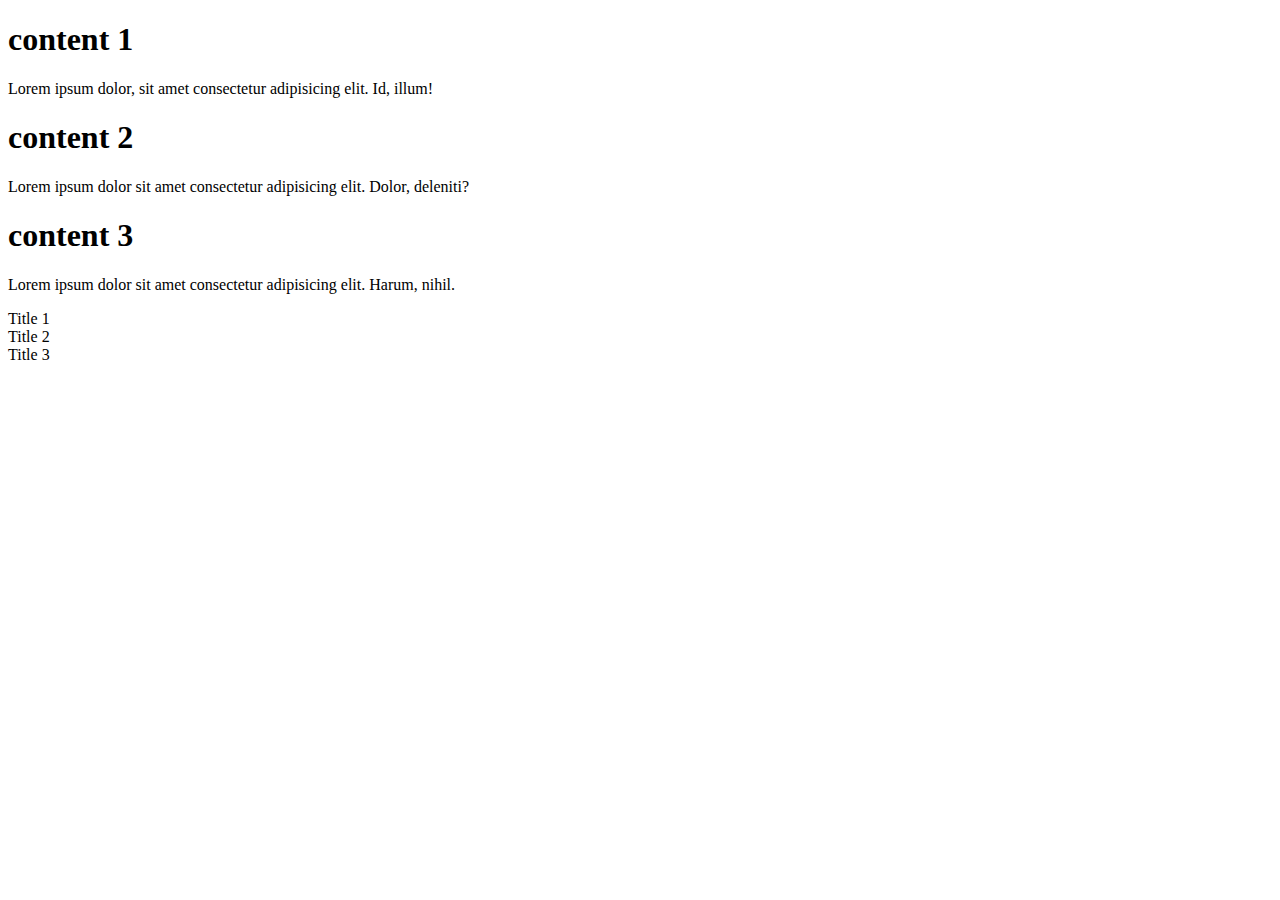
<file: day14/index.html>
<!DOCTYPE html>
<html lang="en">
<head>
    <meta charset="UTF-8">
    <meta name="viewport" content="width=device-width, initial-scale=1.0">
    <title>Webpage</title>
  
    <h1>
        content 1
    </h1>
    <p> Lorem ipsum dolor, sit amet consectetur adipisicing elit. Id, illum!</p>
    
    <h1>
        content 2
    </h1>
    <p>Lorem ipsum dolor sit amet consectetur adipisicing elit. Dolor, deleniti?</p>
    <h1>
        content 3
    </h1>
    <p> Lorem ipsum dolor sit amet consectetur adipisicing elit. Harum, nihil.</p>
</head>
<body>
    <div>Title 1</div>
    <div>Title 2</div>
    <div>Title 3</div>
    
</body>


<script src="./web.js"></script>

</html>
</file>
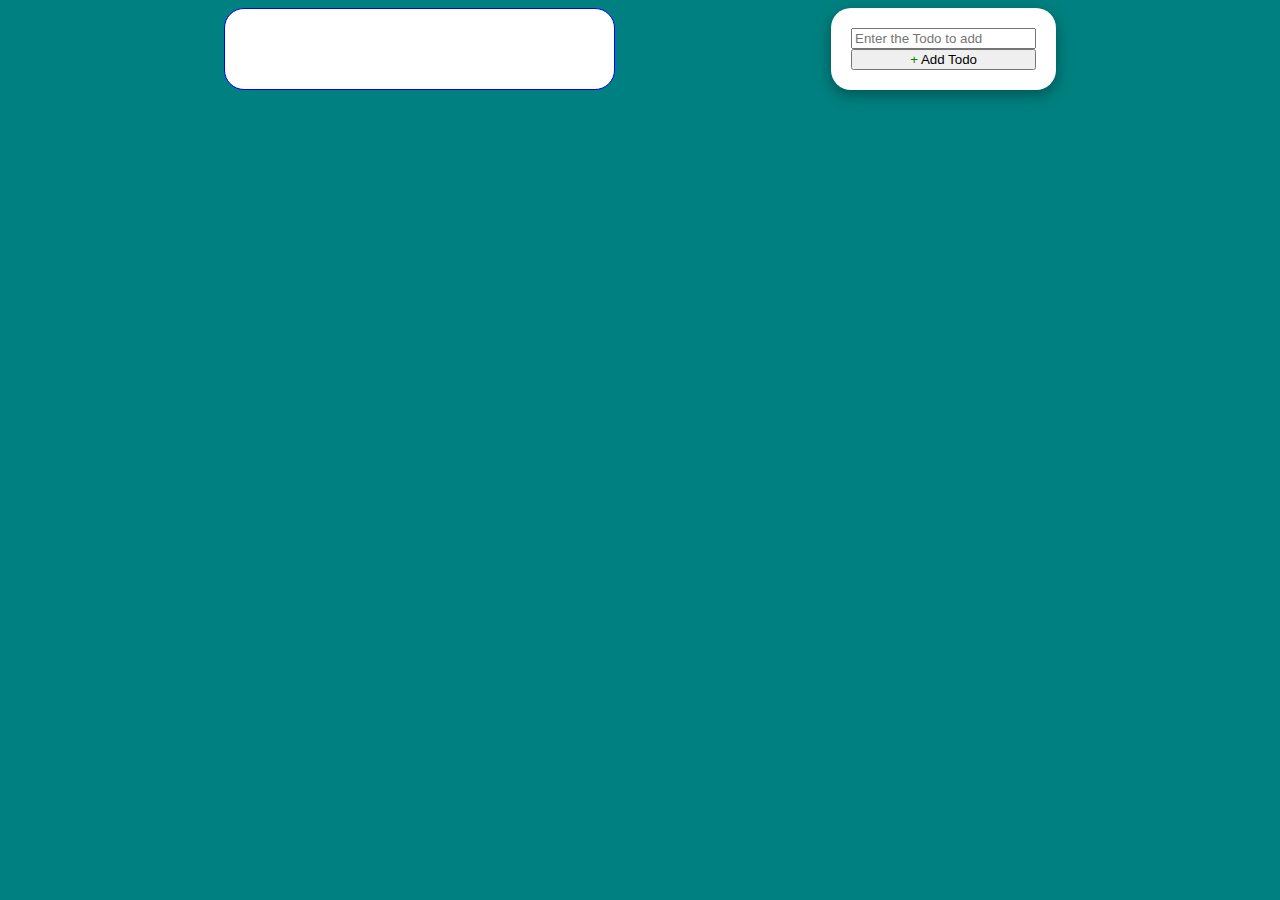
<file: day15/index.html>
<!DOCTYPE html>
<html lang="en">
<head>
    <meta charset="UTF-8">
    <meta name="viewport" content="width=device-width, initial-scale=1.0">
    <title>Todo App</title>
    <link rel="stylesheet" href="./styles/index.css">
</head>
<body>

    <div id="main-container">
        <div id="todo-container">
            <!-- render your todos over here -->
        </div>
        <div id="input-container">
            <input id="todoName" type="text" placeholder="Enter the Todo to add" />
            <button id="addButton"><span style="color:green">+</span> Add Todo</button>
        </div>
    </div>
    
</body>
<script src="./scripts/index.js" ></script>
</html>
</file>
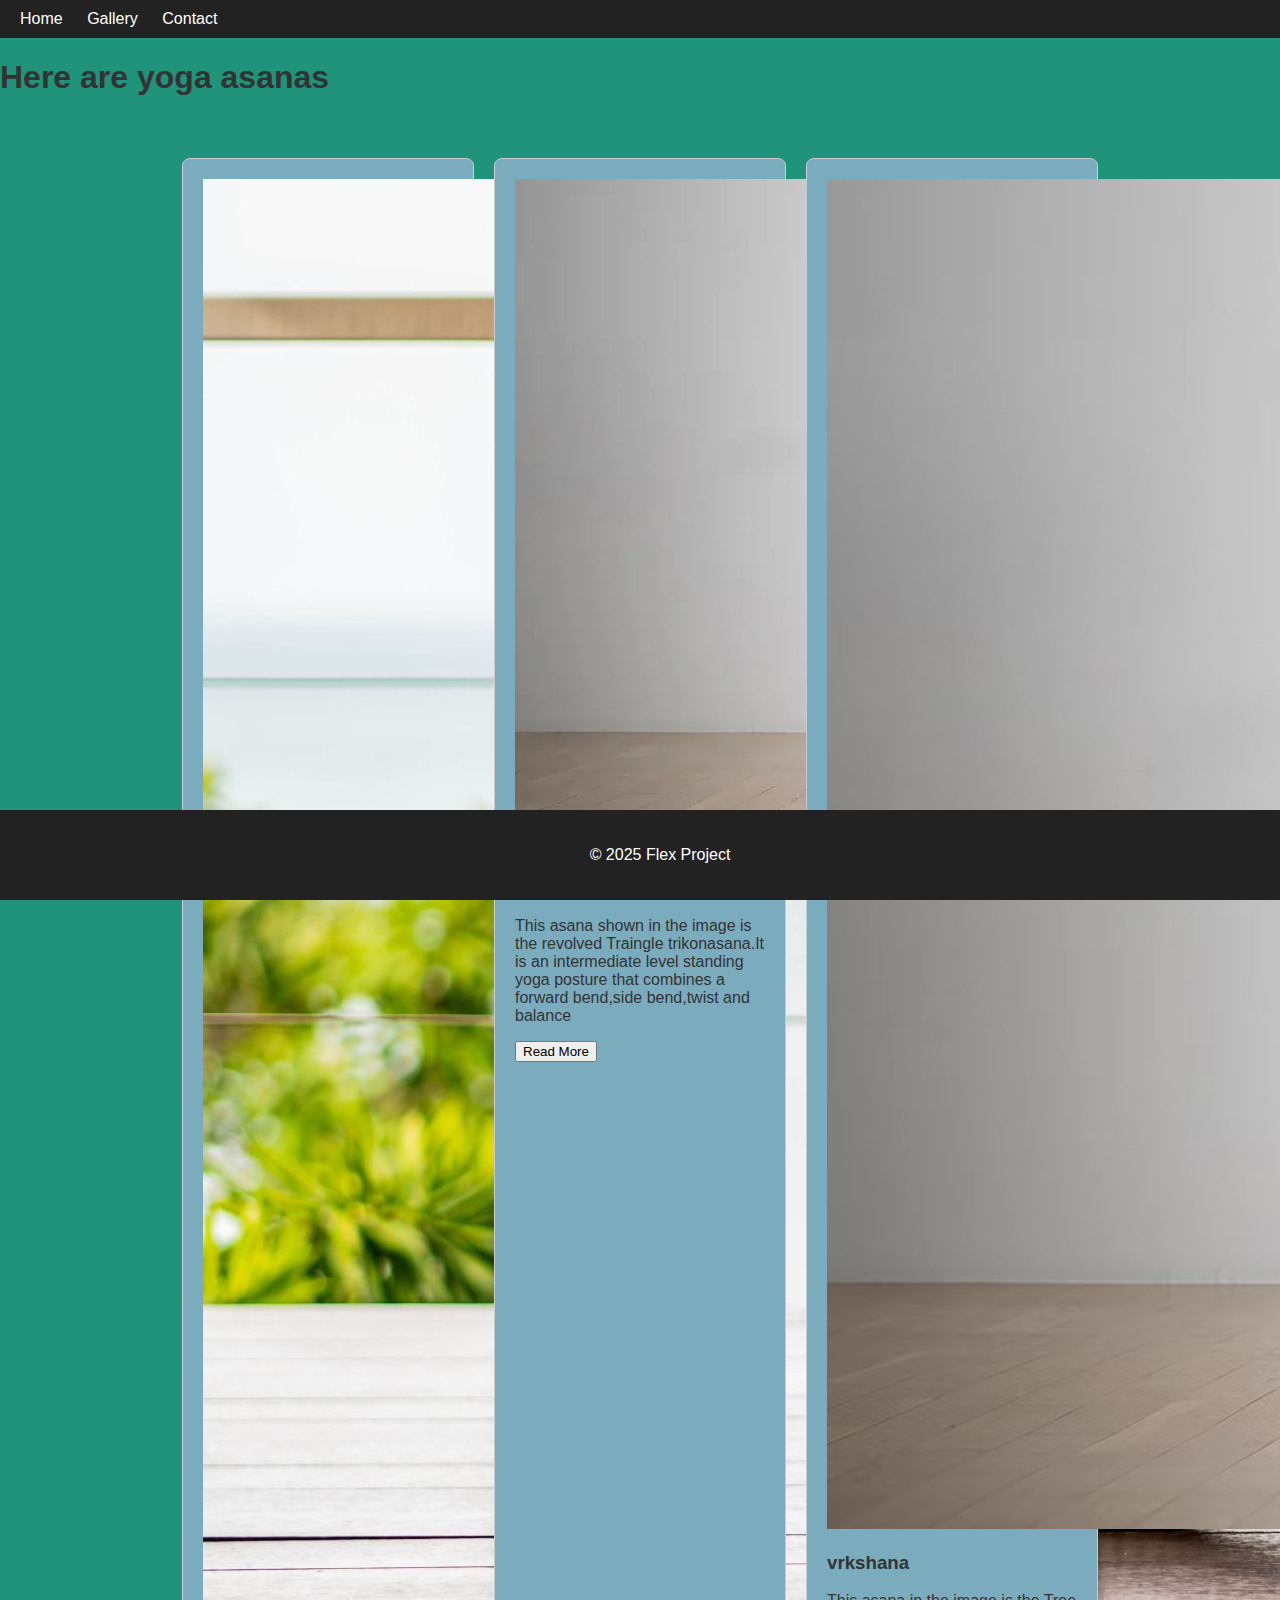
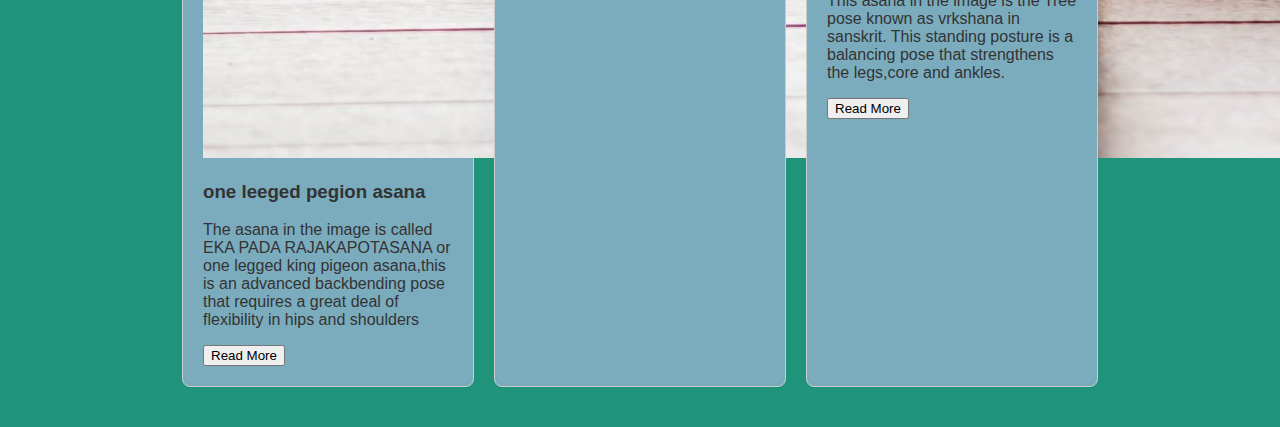
<file: day10.html/act.html>
<!DOCTYPE html>
<html lang="en">
<head>
  <meta charset="UTF-8" />
  <meta name="viewport" content="width=device-width, initial-scale=1.0" />
  <link rel="stylesheet" href="act.css" />
  <title>Home</title>
</head>
<body>
  <header class="navbar">
    <nav>
      <a href="act,html">Home</a>
      <a href="act2.html">Gallery</a>
      <a href="#contact">Contact</a>
    </nav>
  </header>

  <section class="Yoga asana">
    <h1 class="animate">Here are yoga asanas</h1>
  </section>

  <section class="cards-section">
    <div class="card">
      <img src="./yoga1.jpg" alt="Image 1" />
      <h3>one leeged pegion asana</h3>
      <p>The asana in the image is called EKA PADA RAJAKAPOTASANA or one legged king pigeon asana,this is an advanced backbending pose that requires a great deal of flexibility in hips and shoulders</p>
      <button>Read More</button>
    </div>
    <div class="card">
      <img src="./yoga2.jpg" alt="Image 2" />
      <h3>Trikonasana</h3>
      <p>This asana shown in the image is the revolved Traingle trikonasana.It is an intermediate level standing yoga posture that combines a forward bend,side bend,twist and balance</p>
      <button>Read More</button>
    </div>
    <div class="card">
      <img src="./yoga3.jpg" alt="Image 3" />
      <h3>vrkshana</h3>
      <p>This asana in the image is the Tree pose known as vrkshana in sanskrit. This standing posture is a balancing pose that strengthens the legs,core and ankles.</p>
      <button>Read More</button>
    </div>
  </section>

  <footer>
    <p>&copy; 2025 Flex Project</p>
  </footer>
</body>
</html>
</file>
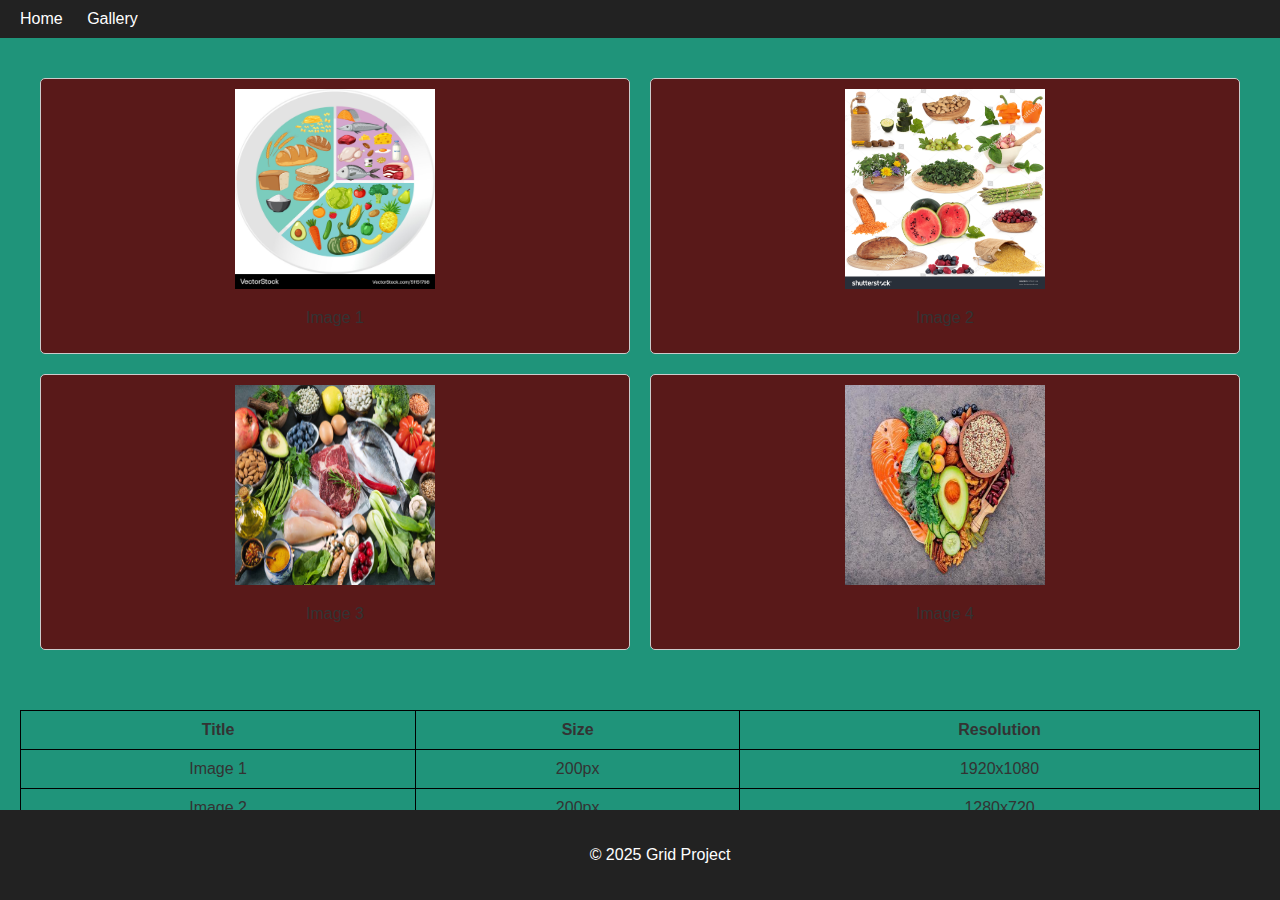
<file: day10.html/act2.html>
<!DOCTYPE html>
<html lang="en">
<head>
  <meta charset="UTF-8" />
  <meta name="viewport" content="width=device-width, initial-scale=1.0" />
  <link rel="stylesheet" href="act.css" />
  <title>Gallery</title>
</head>
<body>
  <header class="navbar">
    <nav>
      <a href="act.html">Home</a>
      <a href="act2.html">Gallery</a>
      
    </nav>
  </header>

  <section class="grid-gallery">
    <div class="grid-item"><img src="healthy1.jpg" alt="Image 1" width="200px" height="200px" /><p>Image 1</p></div>
    <div class="grid-item"><img src="healthy2.jpg" alt="Image 2"  width="200px" height="200px"/><p>Image 2</p></div>
    <div class="grid-item"><img src="healthy3.jpg" alt="Image 3"  width="200px" height="200px"/><p>Image 3</p></div>
    <div class="grid-item"><img src="healthy4.jpg" alt="Image 4" width="200px" height="200px"/><p>Image 4</p></div>
  </section>

  <section class="table-section">
    <table>
      <tr>
        <th>Title</th>
        <th>Size</th>
        <th>Resolution</th>
      </tr>
      <tr>
        <td>Image 1</td>
        <td>200px</td>
        <td>1920x1080</td>
      </tr>
      <tr>
        <td>Image 2</td>
        <td>200px</td>
        <td>1280x720</td>
      </tr>
    </table>
  </section>

  <footer>
    <p>&copy; 2025 Grid Project</p>
  </footer>
</body>
</html>
</file>
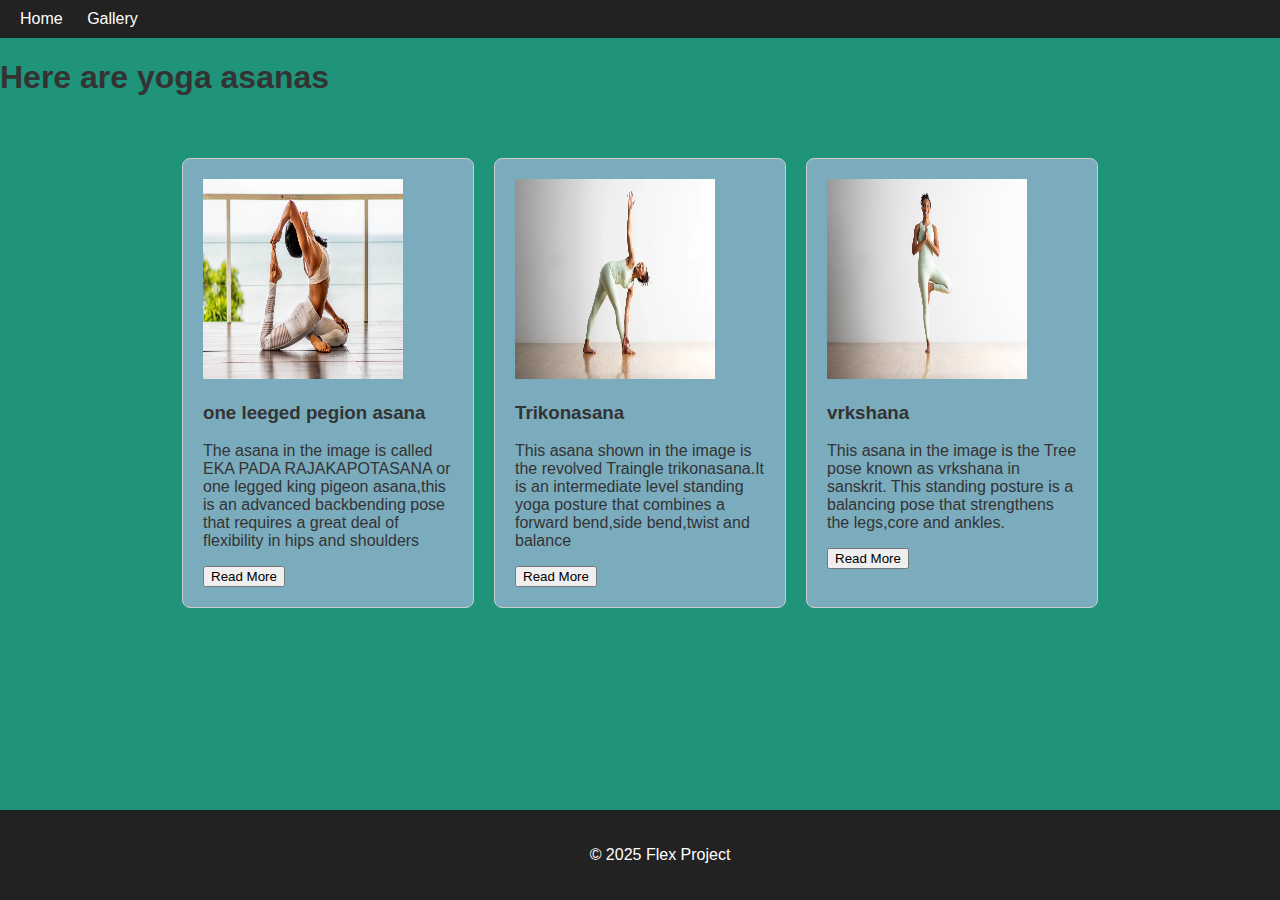
<file: day10.html/activ.html>
<!DOCTYPE html>
<html lang="en">
<head>
  <meta charset="UTF-8" />
  <meta name="viewport" content="width=device-width, initial-scale=1.0" />
  <link rel="stylesheet" href="act.css" />
  <title>Home</title>
</head>
<body>
  <header class="navbar">
    <nav>
      <a href="act,html">Home</a>
      <a href="act2.html">Gallery</a>
      
    </nav>
  </header>

  <section class="Yoga asana">
    <h1 class="animate">Here are yoga asanas</h1>
  </section>

  <section class="cards-section">
    <div class="card">
      <img src="./yoga1.jpg" alt="Image 1" width="200px" height="200px" />
      <h3>one leeged pegion asana</h3>
      <p>The asana in the image is called EKA PADA RAJAKAPOTASANA or one legged king pigeon asana,this is an advanced backbending pose that requires a great deal of flexibility in hips and shoulders</p>
      <button>Read More</button>
    </div>
    <div class="card">
      <img src="./yoga2.jpg" alt="Image 2" width="200px" height="200px" />
      <h3>Trikonasana</h3>
      <p>This asana shown in the image is the revolved Traingle trikonasana.It is an intermediate level standing yoga posture that combines a forward bend,side bend,twist and balance</p>
      <button>Read More</button>
    </div>
    <div class="card">
      <img src="./yoga3.jpg" alt="Image 3" width="200px" height="200px" />
      <h3>vrkshana</h3>
      <p>This asana in the image is the Tree pose known as vrkshana in sanskrit. This standing posture is a balancing pose that strengthens the legs,core and ankles.</p>
      <button>Read More</button>
    </div>
  </section>

  <footer>
    <p>&copy; 2025 Flex Project</p>
  </footer>
</body>
</html>
</file>
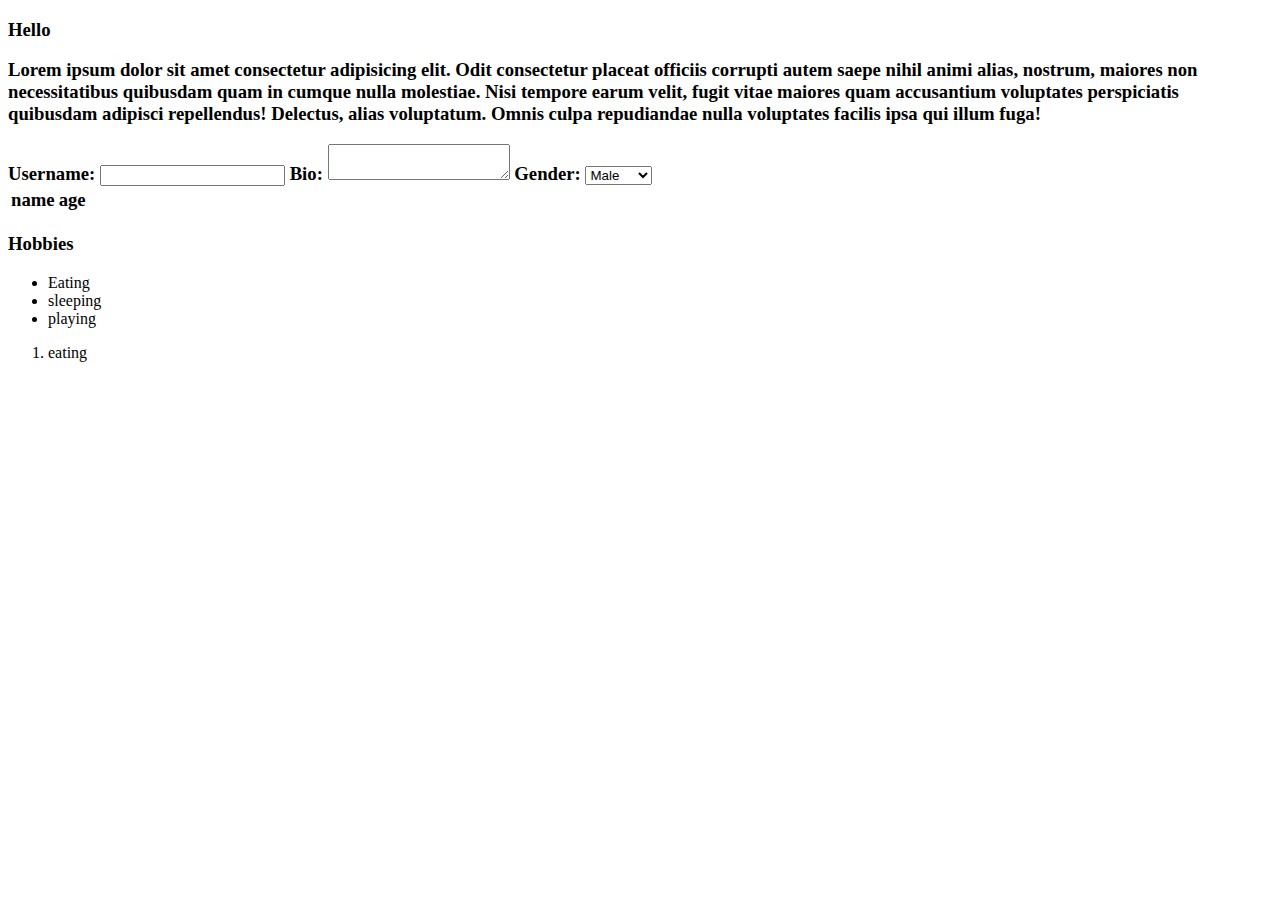
<file: day9.html/act.html>
<!DOCTYPE html>
<html lang="en">
<head>
    <h3>Hello</h/>
</head>
<body>
    <p>Lorem ipsum dolor sit amet consectetur adipisicing elit. Odit consectetur placeat officiis corrupti autem saepe nihil animi alias, nostrum, maiores non necessitatibus quibusdam quam in cumque nulla molestiae. Nisi tempore earum velit, fugit vitae maiores quam accusantium voluptates perspiciatis quibusdam adipisci repellendus! Delectus, alias voluptatum. Omnis culpa repudiandae nulla voluptates facilis ipsa qui illum fuga!

    </p>
    <form>
  <label for="username">Username:</label>
  <input type="text" id="username" name="username" required>

  <label for="bio">Bio:</label>
  <textarea id="bio" name="bio"></textarea>

  <label for="gender">Gender:</label>
  <select id="gender" name="gender">
    <option value="m">Male</option>
    <option value="f">Female</option>
  </select>
</form>
<table>
    <tr>
        <th>name</th>
        <th>
            age
        </th>
    </tr>
</table>
<h3>Hobbies</h3>
    <ul>
        <li>Eating</li>
        <li>sleeping</li>
        <li>playing</li>
    </ul>
    <ol>
        <li>eating</li>
    </ol>


</body>
</html>
</file>
<file: day15/styles/index.css>
body{
    background-color: teal;
}
#todo-container{
    border: 1px solid blue;
    width: 30%;
    padding: 5px;
    background-color: white;
    border-radius: 20px;
}
#main-container{
    display: flex;
    justify-content: space-evenly;
}
#input-container{
    /* border: 1px solid red; */
    border-radius: 20px;
    background-color: white;
    display: flex;
    flex-direction: column;
    justify-content: space-evenly;
    padding: 20px;
    color: black;
    box-shadow: rgba(0, 0, 0, 0.35) 0px 5px 15px;
}
.item{
    display: flex;
    justify-content: space-between;
    align-items: center;
    padding: 10px;
    border-radius: 15px;
    margin: 10px;
}

.done{
    background-color: green;
}
.pending{
    background-color: red;
}
</file>
<file: day10.html/act.css>
body {
  margin: 0;
  font-family: Arial, sans-serif;
  background: #1f947a;
  color: #333333;
}

.navbar {
  background: #222222;
  color: white;
  padding: 10px;
  position: sticky;
  top: 0;
}

.navbar a {
  color: white;
  margin: 0 10px;
  text-decoration: none;
}

.hero {
  background-color: #009688;
  color: white;
  padding: 60px;
  text-align: center;
}

.animate {
  animation: slideIn 2s ease;
}

@keyframes slideIn {
  0% { transform: translateY(-50px); opacity: 0; }
  100% { transform: translateY(0); opacity: 1; }
}

.cards-section {
  display: flex;
  justify-content: center;
  gap: 20px;
  padding: 40px;
}

.card {
  background: rgb(123, 172, 190);
  border: 1px solid #ccc;
  border-radius: 8px;
  width: 250px;
  padding: 20px;
  transition: transform 0.3s;
}

.card:hover {
  transform: scale(1.05);
}

.grid-gallery {
  display: grid;
  grid-template-columns: repeat(2, 1fr);
  gap: 20px;
  padding: 40px;
}

.grid-item {
  background: rgb(89, 25, 25);
  border: 1px solid #ccc;
  text-align: center;
  padding: 10px;
  border-radius: 5px;
}

.table-section {
  padding: 20px;
}

table {
  width: 100%;
  border-collapse: collapse;
}

table, th, td {
  border: 1px solid black;
}

th, td {
  padding: 10px;
  text-align: center;
}

footer {
  background: #222;
  color: white;
  text-align: center;
  padding: 20px;
  position: fixed;
  width: 100%;
  bottom: 0;
}
</file>
